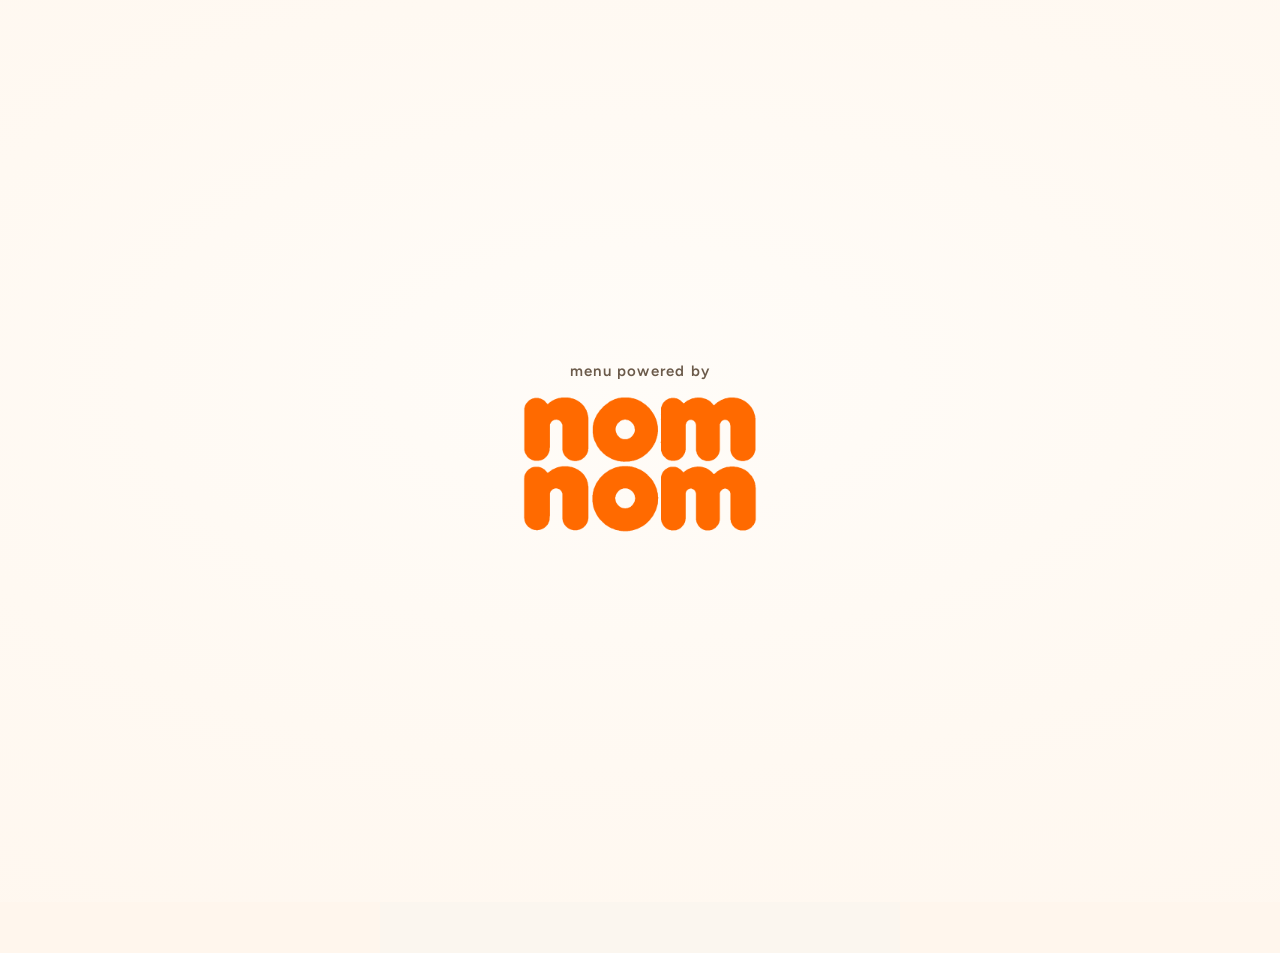
<file: index.html>
<!doctype html>
<html lang="en">
<head>
  <meta charset="utf-8" />
  <meta name="viewport" content="width=device-width, initial-scale=1, viewport-fit=cover" />
  <meta name="theme-color" content="#fff6ed" />
  <meta name="color-scheme" content="light" />
  <title>Menu · NomNom</title>
  <meta name="description" content="The menu, with videos and photos of every dish. Made by NomNom." />
  <link rel="icon" type="image/png" sizes="32x32" href="assets/brand/favicon-32.png" />
  <link rel="icon" type="image/png" sizes="16x16" href="assets/brand/favicon-16.png" />
  <link rel="apple-touch-icon" href="assets/brand/nomnom-512.png" />
  <link rel="preload" as="image" href="assets/brand/nomnom-logo.png" />
  <link rel="preconnect" href="https://fonts.googleapis.com" />
  <link rel="preconnect" href="https://fonts.gstatic.com" crossorigin />
  <!-- dish photos and clips: open these connections early so the first cards show sooner -->
  <link rel="preconnect" href="https://images.unsplash.com" />
  <link rel="preconnect" href="https://assets.mixkit.co" />
  <link href="https://fonts.googleapis.com/css2?family=Figtree:wght@400..700&family=Gabarito:wght@500..800&display=swap" rel="stylesheet" />
  <link rel="stylesheet" href="assets/css/styles.css" />
  <!-- The NomNom splash paints before any script or stylesheet arrives. -->
  <style>
    /* Splash: a soft cream gradient behind the logo. When it leaves, the logo shrinks away and the whole splash fades out.
       The gradient's outer colour (#fff6ed) matches the browser bars (theme-color) and the page behind it, and the
       page is held at that colour while the splash shows, so no restaurant colour peeks round the edges. */
    .splash { position: fixed; inset: -2px; z-index: 100; display: grid; place-items: center; overflow: hidden;
      background: radial-gradient(130% 95% at 50% 42%, #fffcf8 0%, #fff9f2 45%, #fff6ed 100%) #fff6ed;
      transition: opacity .8s ease .25s, visibility 0s linear 1.05s; }
    .splash.out { opacity: 0; visibility: hidden; }
    html:has(> body > .splash:not(.out)), html:has(> body > .splash:not(.out)) body { background: #fff6ed !important; }
    /* Stage curtains, parked for now (felt too playful for fine dining and bars). To bring them back: restore this
       block, give .splash a transparent background with no fade, and uncomment the two curtain spans in <body>.
       .splash { position: fixed; inset: 0; z-index: 100; display: grid; place-items: center; overflow: hidden; background: transparent; }
       .splash-curtain { position: absolute; top: 0; bottom: 0; width: calc(50% + 1px); will-change: transform, clip-path;
       background:
       linear-gradient(180deg, rgba(120,80,40,.10), transparent 9%),
       repeating-linear-gradient(90deg, #fff7ee 0, #fbecdb 13px, #f1dcc4 22px, #fbecdb 31px, #fff7ee 44px); }
       .sc-l { left: 0; transform-origin: 0 50%; box-shadow: inset -18px 0 22px -14px rgba(110,70,30,.28); }
       .sc-r { right: 0; transform-origin: 100% 50%; box-shadow: inset 18px 0 22px -14px rgba(110,70,30,.28); }
       .splash.out .sc-l { animation: curtain-l 1.15s cubic-bezier(.6,0,.3,1) .25s forwards; }
       .splash.out .sc-r { animation: curtain-r 1.15s cubic-bezier(.6,0,.3,1) .25s forwards; }
       @keyframes curtain-l {
       0% { transform: scaleX(1); clip-path: polygon(0 0, 100% 0, 100% 100%, 0 100%); opacity: 1; }
       45% { transform: scaleX(.62); clip-path: polygon(0 0, 100% 0, 62% 100%, 0 100%); opacity: 1; }
       80% { transform: scaleX(.2); clip-path: polygon(0 0, 100% 0, 30% 100%, 0 100%); opacity: 1; }
       100% { transform: scaleX(.12); clip-path: polygon(0 0, 100% 0, 22% 100%, 0 100%); opacity: 0; }
       }
       @keyframes curtain-r {
       0% { transform: scaleX(1); clip-path: polygon(0 0, 100% 0, 100% 100%, 0 100%); opacity: 1; }
       45% { transform: scaleX(.62); clip-path: polygon(0 0, 100% 0, 100% 100%, 38% 100%); opacity: 1; }
       80% { transform: scaleX(.2); clip-path: polygon(0 0, 100% 0, 100% 100%, 70% 100%); opacity: 1; }
       100% { transform: scaleX(.12); clip-path: polygon(0 0, 100% 0, 100% 100%, 78% 100%); opacity: 0; }
       }
    */
    .splash-inner { position: relative; z-index: 1; display: flex; flex-direction: column; align-items: center; gap: 14px; transition: opacity .4s ease, transform .45s cubic-bezier(.5,0,.75,0); }
    .splash.out .splash-inner { opacity: 0; transform: scale(.86); }
    .splash-by { margin: 0; font: 600 15px/1 'Figtree', system-ui, -apple-system, sans-serif; letter-spacing: .08em; color: #6b5a4a; animation: by-in .5s ease .1s both; }
    @keyframes by-in { from { opacity: 0; transform: translateY(6px); } }
    .splash-logo { width: min(56vw, 240px); aspect-ratio: 640 / 380; display: grid; grid-template-rows: 1fr 1fr; }
    .splash-logo span { background: url(assets/brand/nomnom-logo-t.png) no-repeat; background-size: 100% 200%; }
    .splash-logo .sl-top { background-position: 0 0; animation: chew-top .5s ease-in-out .2s 3; }
    .splash-logo .sl-bot { background-position: 0 100%; animation: chew-bot .5s ease-in-out .2s 3; }
    @keyframes chew-top { 50% { transform: translateY(9%); } }
    @keyframes chew-bot { 50% { transform: translateY(-9%); } }
    @media (prefers-reduced-motion: reduce) { .splash-logo span, .splash-by { animation: none; } .splash, .splash-inner { transition: opacity .3s; } }
  </style>
</head>
<body>
  <div id="splash" class="splash" role="img" aria-label="Menu powered by NomNom"><!-- <span class="splash-curtain sc-l"></span><span class="splash-curtain sc-r"></span> --><div class="splash-inner"><p class="splash-by">menu powered by</p><div class="splash-logo"><span class="sl-top"></span><span class="sl-bot"></span></div></div></div>
  <div id="app"></div>
  <script type="module" src="assets/js/app.js"></script>
</body>
</html>
</file>
<file: assets/css/styles.css>
/* ==========================================================
   NomNom guest menu: warm paper, the food in full colour.
   Each restaurant's colours are injected at runtime from its
   menu (--primary / --secondary); the page itself stays cream.
   Type: Gabarito (display) + Figtree (text).
   ========================================================== */
:root {
  /* Surfaces */
  --bg: #fbf6ef;
  --surface: #ffffff;
  --surface-2: #f4ede3;
  --surface-3: #ebe2d5;
  --scrim: rgba(34, 24, 16, 0.42);
  --line: rgba(34, 28, 23, 0.1);
  --line-strong: rgba(34, 28, 23, 0.18);
  --glass: rgba(251, 246, 239, 0.86);

  /* Text */
  --text: #221c17;
  --muted: #655b51;
  --faint: #6f655b;
  --on-media: #fff;

  /* Restaurant colours (injected) */
  --primary: #d9a441;
  --secondary: #b2453a;
  --on-primary: #0b0b0b;
  --on-secondary: #fff;
  /* Text-safe shade of the restaurant colour for small labels on cream */
  --accent-ink: color-mix(in oklab, var(--primary) 44%, #221c17);
  --primary-soft: color-mix(in srgb, var(--primary) 16%, transparent);

  /* Status & diet marks */
  --danger: #c2410c;
  --veg: #1e8e3e;
  --nonveg: #c5221f;
  --egg: #c88a00;

  /* NomNom */
  --nn-orange: #ff6a00;

  /* Type */
  --sans: 'Figtree', system-ui, -apple-system, 'Segoe UI', sans-serif;
  --display: 'Gabarito', 'Figtree', system-ui, sans-serif;
  --fs-2xs: 11.5px;
  --fs-xs: 12.5px;
  --fs-sm: 13.5px;
  --fs-md: 15px;

  /* Spacing & shape */
  --gutter: 18px;
  --radius-sm: 10px;
  --radius: 14px;
  --radius-lg: 20px;
  --radius-sheet: 26px;
  --radius-pill: 999px;

  /* Elevation (warm, soft) */
  --shadow-1: 0 1px 2px rgba(60, 40, 20, 0.06), 0 6px 18px rgba(60, 40, 20, 0.07);
  --shadow-2: 0 18px 50px rgba(60, 40, 20, 0.18);
  --fade-media: linear-gradient(180deg, transparent 38%, rgba(20, 14, 10, 0.45) 64%, rgba(20, 14, 10, 0.85) 100%);

  /* Motion */
  --ease-out: cubic-bezier(0.16, 1, 0.3, 1);
  --dur-1: 150ms;
  --dur-2: 260ms;
  --dur-3: 420ms;
  --press-scale: 0.97;

  --safe-top: env(safe-area-inset-top, 0px);
  --safe-bottom: env(safe-area-inset-bottom, 0px);
  color-scheme: light;
}

* { box-sizing: border-box; margin: 0; padding: 0; }
html { background: var(--bg); -webkit-text-size-adjust: 100%; }
html.lock { overflow: hidden; }
body { background: var(--bg); color: var(--text); font: 15px/1.5 var(--sans); -webkit-font-smoothing: antialiased; min-height: 100dvh; -webkit-tap-highlight-color: transparent; }
button { font: inherit; color: inherit; background: none; border: 0; cursor: pointer; }
a { color: inherit; }
img, video { display: block; width: 100%; height: 100%; object-fit: cover; }
svg { display: block; flex: none; }
[hidden] { display: none !important; }
:focus-visible { outline: 2.5px solid var(--text); outline-offset: 2px; }

#app { max-width: 520px; margin: 0 auto; min-height: 100dvh; position: relative; isolation: isolate; }
body.framed { background: var(--surface-3); }
body.framed #app { max-width: 420px; background: var(--bg); box-shadow: var(--shadow-2); }
@keyframes spin { to { transform: rotate(360deg); } }

/* ---------- Masthead: the restaurant's name, set large ---------- */
.masthead { padding: calc(16px + var(--safe-top)) var(--gutter) 18px; }
.mast-top { display: flex; align-items: center; justify-content: space-between; gap: 12px; min-height: 44px; }
.logo { width: 44px; height: 44px; border-radius: 12px; flex: none; object-fit: cover; box-shadow: var(--shadow-1); }
.monogram { display: grid; place-items: center; background: var(--primary); color: var(--on-primary); font: 700 22px/1 var(--display); }
.mast-name { margin-top: 18px; font: 700 clamp(34px, 10.5vw, 46px)/0.98 var(--display); letter-spacing: -0.025em; text-wrap: balance; }
.mast-tag { margin-top: 10px; color: var(--muted); font-size: var(--fs-md); max-width: 36ch; }
.mast-chips { display: flex; gap: 6px; flex-wrap: wrap; justify-content: flex-end; }
.table-chip {
  display: inline-flex; align-items: center; gap: 6px; flex: none; min-height: 44px; padding: 0 14px;
  border-radius: var(--radius-pill); border: 1px solid var(--line-strong); background: var(--surface);
  font-size: var(--fs-sm); font-weight: 600; white-space: nowrap; color: var(--text);
}
.table-chip svg { width: 16px; height: 16px; color: var(--accent-ink); }
button.table-chip { cursor: pointer; transition: transform var(--dur-2) var(--ease-out), border-color var(--dur-1); }
button.table-chip:active { transform: scale(var(--press-scale)); }

/* ---------- Search + quick filters (sticky) ---------- */
.toolbar { position: sticky; top: 0; z-index: 20; padding: 10px 14px; background: var(--bg); box-shadow: 0 1px 0 var(--line); }
.search {
  display: flex; align-items: center; gap: 10px; height: 48px; padding: 0 2px 0 16px;
  border-radius: var(--radius-pill); background: var(--surface); border: 1px solid var(--line-strong); box-shadow: 0 1px 2px rgba(60, 40, 20, 0.05);
  transition: border-color var(--dur-1), box-shadow var(--dur-2) var(--ease-out);
}
.search:focus-within { border-color: var(--text); box-shadow: 0 0 0 4px var(--primary-soft); }
.search > svg { width: 18px; height: 18px; color: var(--muted); }
.search input { flex: 1; min-width: 0; height: 100%; background: none; border: 0; outline: none; color: var(--text); font: 400 16px var(--sans); }
.search input::placeholder { color: var(--faint); }
.search input::-webkit-search-cancel-button { display: none; }
.search-clear { width: 44px; height: 44px; display: grid; place-items: center; border-radius: 50%; color: var(--muted); }
.search-clear svg { width: 16px; height: 16px; }
.filter-btn { position: relative; width: 44px; height: 44px; display: grid; place-items: center; border-radius: 50%; background: var(--surface-2); color: var(--text); transition: background var(--dur-1), color var(--dur-1); }
.filter-btn svg { width: 18px; height: 18px; }
.filter-btn.on { background: var(--text); color: var(--bg); }
.filter-btn .chip-count { position: absolute; top: -2px; right: -2px; }

.chips { display: flex; gap: 8px; overflow-x: auto; margin: 10px -14px 0; padding: 0 14px; scrollbar-width: none; }
.chips::-webkit-scrollbar { display: none; }
.chip {
  flex: none; display: inline-flex; align-items: center; gap: 6px; height: 40px; padding: 0 16px;
  border-radius: var(--radius-pill); background: var(--surface); border: 1px solid var(--line-strong); color: var(--text);
  font-size: var(--fs-sm); font-weight: 600; white-space: nowrap;
  transition: background var(--dur-1), color var(--dur-1), border-color var(--dur-1), transform var(--dur-2) var(--ease-out);
}
.chip:active { transform: scale(var(--press-scale)); }
.chip svg { width: 14px; height: 14px; color: var(--accent-ink); }
.chip[aria-pressed='true'] { background: var(--text); color: var(--bg); border-color: var(--text); }
.chip[aria-pressed='true'] svg { color: currentColor; }
.chip .vnv { width: 13px; height: 13px; }
.chip-count { min-width: 18px; height: 18px; padding: 0 5px; border-radius: var(--radius-pill); display: inline-grid; place-items: center; background: var(--primary); color: var(--on-primary); font-size: 11px; font-weight: 700; }

/* ---------- Section heads ---------- */
.feed { padding: 6px 0 8px; }
.eyebrow { font-size: var(--fs-xs); letter-spacing: 0.04em; color: var(--accent-ink); font-weight: 700; }
.sec-head { display: flex; align-items: flex-end; justify-content: space-between; gap: 12px; padding: 30px var(--gutter) 14px; }
.sec-head h2 { font: 700 27px/1.05 var(--display); letter-spacing: -0.02em; margin-top: 3px; text-wrap: balance; }
.sec-meta { color: var(--muted); font-size: var(--fs-sm); white-space: nowrap; }
.menu-sec .sec-head { flex-direction: column; align-items: flex-start; gap: 4px; }

/* ---------- Media basics ---------- */
.media, .row-media, .top-media, .sheet-media { position: relative; overflow: hidden; background: var(--surface-2); }
.media > img, .media > video, .row-media > img, .row-media > video, .top-media > img, .top-media > video, .sheet-media > img, .sheet-media > video { position: absolute; inset: 0; }
.media > video, .row-media > video, .top-media > video, .sheet-media > video { opacity: 0; transition: opacity var(--dur-3) var(--ease-out); }
.media > img, .row-media > img, .top-media > img, .sheet-media > img { opacity: 0; transition: opacity var(--dur-2) var(--ease-out), transform 600ms var(--ease-out); }
.media > img.ld, .row-media > img.ld, .top-media > img.ld, .sheet-media > img.ld { opacity: 1; }
.media:has(> img:not(.ld)), .row-media:has(> img:not(.ld)), .top-media:has(> img:not(.ld)), .sheet-media:has(> img:not(.ld)) {
  background: linear-gradient(100deg, var(--surface-2) 30%, var(--surface-3) 50%, var(--surface-2) 70%) 0 0 / 300% 100%;
  animation: shimmer 1.4s linear infinite;
}
@keyframes shimmer { to { background-position: -150% 0; } }
.playing > video { opacity: 1 !important; }
.no-photo { display: grid; place-items: center; background: var(--surface-2); }
.no-photo span { font: 700 40px var(--display); color: var(--accent-ink); opacity: 0.6; }
.vspin { position: absolute; left: 50%; top: 50%; z-index: 2; width: 26px; height: 26px; margin: -13px 0 0 -13px; border-radius: 50%; border: 2px solid rgba(255, 255, 255, 0.35); border-top-color: #fff; opacity: 0; pointer-events: none; transition: opacity 0.2s; }
.buffering .vspin { opacity: 1; animation: spin 0.8s linear infinite; }
.is-soldout img { filter: grayscale(1) opacity(0.7); }
.is-soldout h3, .is-soldout .price { opacity: 0.55; }
.soldout-tag { position: absolute; left: 50%; top: 50%; transform: translate(-50%, -50%); z-index: 2; padding: 5px 11px; border-radius: var(--radius-pill); background: var(--text); color: var(--bg); font-size: var(--fs-2xs); font-weight: 700; white-space: nowrap; }

/* ---------- Featured rows: swipeable tall cards ---------- */
.rail {
  display: grid; grid-auto-flow: column; grid-auto-columns: min(72%, 290px); gap: 12px;
  overflow-x: auto; padding: 0 var(--gutter) 4px; scroll-snap-type: x mandatory; scroll-padding: 0 var(--gutter);
  scrollbar-width: none; overscroll-behavior-x: contain;
}
.rail::-webkit-scrollbar { display: none; }
.rail-count { font-size: var(--fs-sm); font-weight: 600; color: var(--muted); font-variant-numeric: tabular-nums; padding-bottom: 4px; white-space: nowrap; }
.rail-count b { color: var(--text); }
.rail-track { position: relative; height: 3px; margin: 14px var(--gutter) 0; border-radius: 3px; background: var(--surface-3); overflow: hidden; }
.rail-track span { position: absolute; inset: 0 auto 0 0; border-radius: 3px; background: var(--text); transition: transform 120ms linear; }

.feature { cursor: pointer; scroll-snap-align: start; border-radius: var(--radius-lg); overflow: hidden; transition: transform var(--dur-2) var(--ease-out), box-shadow var(--dur-2); }
.feature:active { transform: scale(var(--press-scale)); }
.feature.story-card { position: relative; aspect-ratio: 4 / 5; background: var(--surface-2); box-shadow: var(--shadow-1); }
.feature.story-card .media { position: absolute; inset: 0; }
.feature.story-card .media::after { content: ''; position: absolute; inset: 0; z-index: 1; background: var(--fade-media); pointer-events: none; }
.feature-body.overlay { position: absolute; left: 0; right: 0; bottom: 0; z-index: 2; padding: 14px; display: flex; flex-direction: column; gap: 8px; color: var(--on-media); }
.feature h3 { font: 700 21px/1.1 var(--display); letter-spacing: -0.015em; display: flex; align-items: flex-start; gap: 8px; text-wrap: balance; }
.feature h3 .vnv { margin-top: 4px; }
.story-foot { display: flex; align-items: center; gap: 8px; flex-wrap: wrap; }
.story-foot .price { color: #fff; font-size: 16px; }
.story-foot .pill, .hero-foot .pill { background: rgba(255, 255, 255, 0.18); color: #fff; }
.story-foot .pill svg, .hero-foot .pill svg { color: #fff; }
.story-foot .add { margin-left: auto; }
.badges-inline { display: flex; gap: 6px; flex-wrap: wrap; }

/* ---------- Best sellers: a numbered top five ---------- */
.top-list { list-style: none; margin: 0 var(--gutter); }
.top-li { display: grid; grid-template-columns: 30px 64px 1fr auto; align-items: center; gap: 12px; padding: 12px 0; border-top: 1px solid var(--line); cursor: pointer; }
.top-li:first-child { border-top: 0; }
.top-n { font: 800 34px/1 var(--display); color: var(--accent-ink); letter-spacing: -0.04em; font-variant-numeric: tabular-nums; }
.top-media { width: 64px; height: 64px; border-radius: 12px; }
.top-li.has-clip .top-media::after { content: ''; position: absolute; right: 6px; bottom: 6px; z-index: 2; border-style: solid; border-width: 5px 0 5px 8px; border-color: transparent transparent transparent #fff; filter: drop-shadow(0 0 2px rgba(0, 0, 0, 0.7)); }
.top-text { min-width: 0; display: flex; flex-direction: column; gap: 3px; }
.top-name { display: flex; align-items: flex-start; gap: 7px; font: 700 16.5px/1.25 var(--display); }
.top-name .vnv { margin-top: 3px; width: 13px; height: 13px; }
.top-meta { display: flex; gap: 8px; align-items: baseline; color: var(--muted); font-size: var(--fs-sm); white-space: nowrap; overflow: hidden; }
.top-go { width: 36px; height: 36px; display: grid; place-items: center; color: var(--muted); }
.top-go svg { width: 18px; height: 18px; }

/* ---------- The full menu: collapsible sections, one open at a time ---------- */
.menu-sec { margin-top: 10px; border-top: 8px solid var(--surface-2); }
.group { margin-top: 6px; }
.group-title { display: flex; align-items: center; gap: 12px; padding: 16px var(--gutter) 10px; font: 700 var(--fs-xs) var(--sans); letter-spacing: 0.12em; text-transform: uppercase; color: var(--muted); }
.group-title::after { content: ''; flex: 1; height: 1px; background: var(--line); }
.cat { scroll-margin-top: var(--toolbar-h, 118px); margin: 0 var(--gutter) 8px; border-radius: var(--radius-lg); background: var(--surface); border: 1px solid var(--line); }
.cat.open { box-shadow: var(--shadow-1); }
.cat-h { font: inherit; }
.cat.open .cat-h { position: sticky; top: var(--toolbar-h, 118px); z-index: 10; }
.cat-head { width: 100%; display: flex; align-items: center; gap: 12px; padding: 14px 12px 14px 16px; min-height: 76px; text-align: left; color: var(--text); border-radius: var(--radius-lg); background: var(--surface); transition: background var(--dur-1); }
.cat.open .cat-head { border-radius: var(--radius-lg) var(--radius-lg) 0 0; border-bottom: 1px solid var(--line); }
.cat-name { flex: 1; min-width: 0; display: flex; flex-direction: column; gap: 3px; }
.cat-title { font: 700 19px/1.15 var(--display); letter-spacing: -0.01em; }
.cat-meta { font-size: var(--fs-xs); color: var(--muted); white-space: nowrap; overflow: hidden; text-overflow: ellipsis; }
.cat-clips { color: var(--accent-ink); font-weight: 700; }
/* A peek of the food in the section: three photos, overlapping; they fan out when it opens */
.cat-peek { display: flex; flex: none; }
.cat-peek img:first-child { margin-left: 0; }
.cat-peek img { width: 38px; height: 38px; border-radius: 50%; margin-left: -12px; border: 2px solid var(--surface); box-shadow: 0 1px 3px rgba(60, 40, 20, 0.18); transition: transform var(--dur-3) var(--ease-out); }
.cat-head[aria-expanded='true'] .cat-peek img:nth-child(1) { transform: translateX(-6px); }
.cat-head[aria-expanded='true'] .cat-peek img:nth-child(3) { transform: translateX(6px); }
.chev { width: 32px; height: 32px; border-radius: 50%; display: grid; place-items: center; background: var(--surface-2); flex: none; transition: background var(--dur-2), color var(--dur-2); }
.chev svg { width: 16px; height: 16px; transition: transform var(--dur-2) var(--ease-out); }
.cat-head[aria-expanded='true'] .chev { background: var(--text); color: var(--bg); }
.cat-head[aria-expanded='true'] .chev svg { transform: rotate(180deg); }
.results, .cat-body { display: flex; flex-direction: column; }
.cat-body { padding: 4px 0 6px; }

/* Rows: text left, photo right */
.row { display: grid; grid-template-columns: 1fr 104px; gap: 14px; align-items: start; padding: 14px 16px; border-top: 1px solid var(--line); cursor: pointer; transition: background var(--dur-1); }
.cat-body > .row:first-child, .cat-body > .feature + .row { border-top: 0; }
.row-text { min-width: 0; display: flex; flex-direction: column; gap: 4px; }
.row-badge { font-size: var(--fs-2xs); color: var(--accent-ink); font-weight: 700; letter-spacing: 0.04em; }
.row h3 { font: 700 16.5px/1.25 var(--display); display: flex; align-items: flex-start; gap: 7px; }
.row h3 .vnv { margin-top: 3px; width: 13px; height: 13px; }
.name-btn { text-align: left; font: inherit; color: inherit; padding: 0; }
.desc { color: var(--muted); font-size: var(--fs-sm); line-height: 1.45; display: -webkit-box; -webkit-line-clamp: 2; -webkit-box-orient: vertical; overflow: hidden; }
.row-foot { display: flex; align-items: center; gap: 6px; flex-wrap: wrap; margin-top: 4px; }
.row-foot .price { margin-right: 4px; }
.row-media { width: 104px; height: 104px; border-radius: var(--radius); flex: none; }
.row-side { display: flex; flex-direction: column; align-items: center; }
.row-side .add { margin-top: -18px; position: relative; z-index: 3; box-shadow: var(--shadow-1); }
.row.no-media { grid-template-columns: 1fr; }
.row.no-media:has(.row-side) { grid-template-columns: 1fr auto; }
.row.no-media .row-side .add { margin-top: 0; }

/* Items with a clip: a wide card in the section, name and price on the video */
.feature.wide { margin: 8px 10px; border-radius: var(--radius); background: var(--surface-2); }
.wide-media { position: relative; }
.feature.wide .media { aspect-ratio: 16 / 9; }
/* Upright clips (shot on a phone) get an upright card instead of being cut to 16:9 */
.feature.wide .media.tall { aspect-ratio: 4 / 5; }
/* Upright clips fill their frame (a little is trimmed top and bottom), so there are never side bars */
.upright > video { object-fit: cover; }
.wide-media .media::after { content: ''; position: absolute; inset: 0; z-index: 1; background: linear-gradient(180deg, transparent 45%, rgba(20, 14, 10, 0.8) 100%); pointer-events: none; }
.wide-media .badges { top: 10px; left: 10px; }
.wide-title { position: absolute; left: 0; right: 0; bottom: 0; z-index: 2; display: flex; align-items: flex-end; justify-content: space-between; gap: 12px; padding: 0 14px 12px; color: #fff; }
.feature.wide .wide-title h3 { font: 700 21px/1.12 var(--display); }
.wide-title .price { color: #fff; font-size: 17px; }
.feature.wide .feature-body { padding: 10px 12px 12px; display: flex; flex-direction: column; gap: 8px; }
.feature.wide .desc { -webkit-line-clamp: 1; }

.title-row { display: flex; align-items: flex-start; justify-content: space-between; gap: 12px; }
.price { font-weight: 700; font-size: var(--fs-md); color: var(--text); white-space: nowrap; font-variant-numeric: tabular-nums; }
.pills { display: flex; gap: 6px; flex-wrap: wrap; align-items: center; margin-top: auto; }
.pill { display: inline-flex; align-items: center; gap: 4px; height: 24px; padding: 0 9px; border-radius: var(--radius-pill); font-size: var(--fs-2xs); font-weight: 600; background: var(--surface-2); color: var(--muted); white-space: nowrap; }
.pill svg { width: 12px; height: 12px; color: var(--accent-ink); }
.pill.spice, .pill.spice svg { color: var(--danger); gap: 1px; }
.badges { position: absolute; top: 12px; left: 12px; z-index: 2; display: flex; flex-wrap: wrap; gap: 6px; max-width: 78%; }
.badge { display: inline-flex; align-items: center; gap: 5px; padding: 4px 10px; border-radius: var(--radius-pill); font-size: var(--fs-2xs); font-weight: 700; color: #221c17; background: rgba(255, 255, 255, 0.94); }
.badge.primary { background: var(--primary); color: var(--on-primary); }
.badge.secondary { background: var(--secondary); color: var(--on-secondary); }
.glass { background: rgba(255, 255, 255, 0.94); color: #221c17; border: 1px solid rgba(34, 28, 23, 0.1); }

/* Veg / non-veg mark */
.vnv { width: 15px; height: 15px; border: 1.5px solid currentColor; border-radius: 3px; display: inline-grid; place-items: center; flex: none; background: #fff; }
.vnv::after { content: ''; width: 45%; height: 45%; border-radius: 50%; background: currentColor; }
.vnv.veg { color: var(--veg); }
.vnv.nonveg { color: var(--nonveg); }
.vnv.egg { color: var(--egg); }

/* ---------- Add to order ---------- */
.add { display: inline-flex; align-items: center; height: 38px; border-radius: var(--radius-pill); overflow: hidden; flex: none; background: var(--surface); border: 1.5px solid var(--text); color: var(--text); font-weight: 700; font-size: var(--fs-sm); transition: background var(--dur-1), color var(--dur-1); }
.add button { height: 100%; min-width: 38px; padding: 0 10px; color: inherit; font: inherit; transition: transform var(--dur-2) var(--ease-out); }
.add button:active { transform: scale(0.9); }
.add .add-first { padding: 0 20px; }
.add.has { background: var(--primary); color: var(--on-primary); border-color: var(--primary); }
.add.has span { min-width: 18px; text-align: center; font-variant-numeric: tabular-nums; }
.feature .pills .add { margin-left: auto; }
.add.big { height: 54px; width: 100%; border-radius: var(--radius); font-size: var(--fs-md); justify-content: space-between; border: 0; }
.add.big .add-first { width: 100%; background: var(--primary); color: var(--on-primary); }
.add.big button { min-width: 56px; font-size: 20px; }
.feature-body.overlay .add, .hero-foot .add { border-color: #fff; }
.feature-body.overlay .add.has, .hero-foot .add.has { border-color: var(--primary); }

/* ---------- Spotlight (owner switch) ---------- */
.hero { padding: 4px var(--gutter) 0; }
.hero-card { position: relative; cursor: pointer; border-radius: var(--radius-lg); overflow: hidden; box-shadow: var(--shadow-1); transition: transform var(--dur-2) var(--ease-out), box-shadow var(--dur-2); }
.hero-media { aspect-ratio: 4 / 5; max-height: 70dvh; width: 100%; }
.hero-media::after { content: ''; position: absolute; inset: 0; z-index: 1; background: var(--fade-media); pointer-events: none; }
.hero-body { position: absolute; left: 0; right: 0; bottom: 0; z-index: 2; padding: 0 16px 16px; display: flex; flex-direction: column; gap: 6px; color: #fff; }
.hero-body .eyebrow { color: #fff; }
.hero-title { font: 700 32px/1.02 var(--display); letter-spacing: -0.02em; display: flex; align-items: flex-start; gap: 10px; text-wrap: balance; }
.hero-title .vnv { margin-top: 8px; }
.hero-desc { opacity: 0.92; font-size: var(--fs-md); line-height: 1.45; max-width: 34ch; display: -webkit-box; -webkit-line-clamp: 2; -webkit-box-orient: vertical; overflow: hidden; }
.hero-foot { display: flex; align-items: center; gap: 6px; flex-wrap: wrap; margin-top: 6px; }
.hero-foot .price { color: #fff; font-size: 20px; margin-right: 6px; }
.hero-foot .add { margin-left: auto; height: 44px; }

/* ---------- Hover (pointer devices): a lift and a slow zoom, nothing else ---------- */
@media (hover: hover) and (pointer: fine) {
  .feature:hover, .hero-card:hover, .social-btn:hover { transform: translateY(-2px); box-shadow: var(--shadow-2); }
  .feature:hover .media > img, .hero-card:hover .media > img, .row:hover .row-media > img, .top-li:hover .top-media > img { transform: scale(1.03); }
  .cat-head:hover, .row:hover { background: color-mix(in srgb, var(--surface-2) 45%, var(--surface)); }
  .top-li:hover .top-go { color: var(--text); }
  .chip:hover, .table-chip:hover { border-color: var(--text); }
}

/* ---------- Floating Menu button + section list ---------- */
.menu-fab {
  position: fixed; left: 50%; bottom: calc(18px + var(--safe-bottom)); z-index: 30;
  display: inline-flex; align-items: center; gap: 8px; height: 48px; padding: 0 20px; border-radius: var(--radius-pill);
  background: var(--text); color: var(--bg); font-weight: 700; font-size: 14px; box-shadow: var(--shadow-2);
  transform: translate(-50%, 90px); opacity: 0; pointer-events: none; transition: transform var(--dur-3) var(--ease-out), opacity var(--dur-2);
}
.menu-fab.show { transform: translate(-50%, 0); opacity: 1; pointer-events: auto; }
.menu-fab svg { width: 18px; height: 18px; }
.catsheet { padding-top: 26px; }
.catlist-group { margin-top: 18px; font-size: var(--fs-xs); letter-spacing: 0.12em; text-transform: uppercase; color: var(--muted); font-weight: 700; }
.catlist { list-style: none; margin-top: 6px; }
.catlist button { width: 100%; display: flex; justify-content: space-between; align-items: center; gap: 12px; min-height: 52px; padding: 13px 2px; border-bottom: 1px solid var(--line); font: 600 17px var(--display); text-align: left; color: var(--text); }
.catlist button small { color: var(--faint); font: 500 var(--fs-sm) var(--sans); font-variant-numeric: tabular-nums; }
.catlist button[aria-current='true'] { color: var(--accent-ink); }

/* ---------- Search results ---------- */
.results-head { padding: 16px var(--gutter) 8px; display: flex; flex-wrap: wrap; align-items: baseline; gap: 6px 12px; }
.results-count { font-size: 14px; color: var(--muted); }
.results-count strong { color: var(--text); }
.understood { flex-basis: 100%; order: 3; display: flex; flex-wrap: wrap; gap: 6px; align-items: center; font-size: var(--fs-xs); color: var(--faint); }
.understood span { padding: 3px 10px; border-radius: var(--radius-pill); background: var(--surface-2); color: var(--text); font-weight: 600; }
.link-btn { margin-left: auto; color: var(--text); text-decoration: underline; text-underline-offset: 3px; font-size: var(--fs-sm); font-weight: 700; padding: 10px 0; min-height: 44px; }
.results-cat { position: sticky; top: var(--toolbar-h, 118px); z-index: 10; background: var(--bg); font-size: var(--fs-xs); letter-spacing: 0.12em; text-transform: uppercase; color: var(--muted); padding: 14px var(--gutter) 8px; font-weight: 700; }
.empty { text-align: center; color: var(--muted); padding: 36px var(--gutter); }
.empty-sub { font-size: var(--fs-sm); color: var(--faint); margin-top: 14px; }
.suggest { display: flex; flex-wrap: wrap; gap: 8px; justify-content: center; margin-top: 10px; }

/* ---------- Footer: reviews, Instagram, NomNom ---------- */
.foot { padding: 36px var(--gutter) calc(48px + var(--safe-bottom)); text-align: center; }
.social { text-align: left; padding: 22px 16px 16px; border-radius: var(--radius-lg); background: var(--surface); border: 1px solid var(--line); }
.social h2 { font: 700 23px/1.1 var(--display); letter-spacing: -0.015em; }
.social p { margin-top: 6px; color: var(--muted); font-size: var(--fs-sm); }
.social-actions { display: grid; gap: 10px; margin-top: 16px; }
.social-btn { display: flex; align-items: center; gap: 14px; min-height: 60px; padding: 10px 14px; border-radius: var(--radius); background: var(--bg); border: 1px solid var(--line-strong); text-decoration: none; color: var(--text); transition: transform var(--dur-2) var(--ease-out), box-shadow var(--dur-2); }
.social-btn:active { transform: scale(var(--press-scale)); }
.social-btn img { width: 26px; height: 26px; flex: none; object-fit: contain; }
.social-btn span { flex: 1; display: flex; flex-direction: column; line-height: 1.25; min-width: 0; }
.social-btn b { font-size: var(--fs-md); }
.social-btn small { color: var(--muted); font-size: var(--fs-xs); overflow: hidden; text-overflow: ellipsis; }
.social-btn > svg { width: 18px; height: 18px; color: var(--muted); }
.foot-note { margin-top: 22px; color: var(--muted); font-size: var(--fs-sm); line-height: 1.6; }
.made-by { display: inline-flex; flex-direction: column; align-items: center; gap: 8px; margin-top: 28px; min-height: 44px; color: var(--muted); font-size: var(--fs-xs); letter-spacing: 0.08em; text-decoration: none; }
.made-by img { width: 64px; height: auto; transition: transform var(--dur-2) var(--ease-out); }
.made-by:active img { transform: scale(var(--press-scale)); }

/* ---------- Bottom sheet ---------- */
.sheet { position: fixed; inset: 0; z-index: 50; pointer-events: none; }
.sheet-backdrop { position: absolute; inset: 0; background: var(--scrim); opacity: 0; transition: opacity var(--dur-2); }
.sheet-panel { position: absolute; left: 0; right: 0; bottom: 0; margin: 0 auto; max-width: 520px; max-height: 94dvh; background: var(--surface); border-radius: var(--radius-sheet) var(--radius-sheet) 0 0; box-shadow: var(--shadow-2); display: flex; flex-direction: column; overflow: hidden; transform: translateY(100%); transition: transform var(--dur-3) var(--ease-out); }
body.framed .sheet-panel { max-width: 420px; }
.sheet.open { pointer-events: auto; }
.sheet.open .sheet-backdrop { opacity: 1; }
.sheet.open .sheet-panel { transform: none; }
.sheet.dragging .sheet-panel { transition: none; }
.sheet-grab { position: absolute; top: 0; left: 0; right: 0; height: 30px; z-index: 3; display: grid; place-items: center; touch-action: none; }
.sheet-grab span { width: 42px; height: 4px; border-radius: 2px; background: rgba(255, 255, 255, 0.85); box-shadow: 0 0 0 1px rgba(0, 0, 0, 0.08); }
.sheet-close { position: absolute; top: 14px; right: 14px; z-index: 4; width: 44px; height: 44px; border-radius: 50%; display: grid; place-items: center; }
.sheet-close svg { width: 18px; height: 18px; }
.sheet-scroll { overflow-y: auto; overscroll-behavior: contain; padding-bottom: calc(28px + var(--safe-bottom)); }
.sheet[data-kind='filters'] .sheet-scroll { padding-bottom: 0; }
.sheet:not([data-kind='dish']) .sheet-close { background: var(--surface-2); border-color: transparent; }
.sheet:not([data-kind='dish']) .sheet-grab span { background: var(--surface-3); box-shadow: none; }

.sheet-media { width: 100%; aspect-ratio: 4 / 5; max-height: 74dvh; background: #1d1813; }
/* The dish page shows the whole photo or clip, never cut: it sits on a soft blurred copy of itself */
.sheet-media > img.sheet-fit { object-fit: contain; }
/* Clips always fill the dish page frame: no side bars on tall phone videos */
.sheet-media > video { object-fit: cover; }
.sheet-media.fill > img.sheet-fit, .sheet-media.fill > video { object-fit: cover; }
.sheet-media > .sheet-bg { inset: -24px; width: calc(100% + 48px); height: calc(100% + 48px); filter: blur(22px) saturate(1.2) brightness(0.8); transform: none; }
.sheet-media > .sheet-bg.ld { opacity: 1; }
.sheet-media .badges { top: 16px; }
.sheet-media .soldout-tag { top: auto; bottom: 16px; left: 16px; transform: none; }
.sheet-body { padding: 18px 20px 4px; }
.sheet-body h2 { font: 700 30px/1.05 var(--display); letter-spacing: -0.02em; text-wrap: balance; }
.sheet-body .title-row { margin-top: 6px; }
.sheet-body .price { font-size: 20px; padding-top: 5px; }
.facts { display: flex; flex-wrap: wrap; gap: 8px; margin-top: 14px; }
.fact { display: inline-flex; align-items: center; gap: 6px; padding: 7px 12px; border-radius: var(--radius-pill); background: var(--surface-2); font-size: var(--fs-xs); font-weight: 600; }
.fact svg { width: 14px; height: 14px; color: var(--accent-ink); }
.fact .vnv { width: 13px; height: 13px; }
.spice-flames, .fact .spice-flames svg { display: inline-flex; color: var(--danger); }
.lead { margin-top: 16px; font-size: 16px; line-height: 1.6; }
.sheet-body h4 { margin-top: 26px; font: 700 var(--fs-xs) var(--sans); letter-spacing: 0.12em; text-transform: uppercase; color: var(--muted); }
.story { color: var(--muted); margin-top: 8px; }
blockquote { margin-top: 24px; padding: 18px; border-radius: var(--radius); background: var(--surface-2); font: 500 17px/1.5 var(--display); }
blockquote cite { display: block; margin-top: 10px; font: 600 var(--fs-xs) var(--sans); font-style: normal; color: var(--muted); }
.pairings { list-style: none; margin-top: 10px; display: grid; gap: 8px; }
.pair-li { display: flex; align-items: center; gap: 10px; }
.pair-li .pair { flex: 1; min-width: 0; }
.pair { display: flex; gap: 12px; align-items: center; padding: 8px; width: 100%; text-align: left; border-radius: var(--radius); background: var(--bg); border: 1px solid var(--line); transition: transform var(--dur-2) var(--ease-out); }
button.pair:active { transform: scale(var(--press-scale)); }
.pair img { width: 54px; height: 54px; border-radius: var(--radius-sm); flex: none; }
.pair-text { min-width: 0; flex: 1; }
.pair-text > span { display: block; }
.pair-kind { font-size: var(--fs-2xs); color: var(--muted); font-weight: 700; letter-spacing: 0.06em; }
.pair-name { font: 700 15px/1.3 var(--display); }
.pair-note { font-size: var(--fs-sm); color: var(--muted); }
.allergens { margin-top: 22px; font-size: var(--fs-xs); color: var(--faint); }
.sheet-add { position: sticky; bottom: 0; padding: 12px 20px calc(12px + var(--safe-bottom)); background: linear-gradient(transparent, var(--surface) 35%); }

/* Filters */
.filters { padding-top: 26px; }
.filters fieldset { border: 0; margin-top: 20px; }
.filters legend { font-size: var(--fs-xs); letter-spacing: 0.12em; text-transform: uppercase; color: var(--muted); font-weight: 700; margin-bottom: 10px; display: flex; gap: 8px; width: 100%; }
.filters legend output { margin-left: auto; color: var(--text); letter-spacing: 0; text-transform: none; font-size: var(--fs-sm); }
.toggles { display: flex; flex-wrap: wrap; gap: 8px; }
.filters input[type=range] { width: 100%; accent-color: var(--text); height: 32px; }
.switch { display: flex; align-items: center; gap: 12px; font-size: var(--fs-md); cursor: pointer; min-height: 44px; }
.switch input { width: 44px; height: 26px; accent-color: var(--text); }
.hint { font-size: var(--fs-xs); color: var(--faint); margin-top: 6px; }
.filter-actions { position: sticky; bottom: 0; display: flex; align-items: center; gap: 16px; margin: 24px -20px 0; padding: 14px 20px calc(14px + var(--safe-bottom)); background: var(--surface); border-top: 1px solid var(--line); }
.filter-actions .link-btn { margin-left: 0; }
.filter-actions .btn { margin: 0 0 0 auto; }

/* ---------- Buttons ---------- */
.btn { display: inline-flex; align-items: center; justify-content: center; gap: 8px; margin-top: 24px; min-height: 48px; padding: 12px 22px; border-radius: var(--radius-pill); background: var(--text); color: var(--bg); font-weight: 700; transition: transform var(--dur-2) var(--ease-out); }
.btn:active { transform: scale(var(--press-scale)); }
.btn svg { width: 16px; height: 16px; }
.btn.sm { min-height: 44px; height: 44px; padding: 0 14px; font-size: var(--fs-sm); }
.btn.ghost { background: var(--surface-2); color: var(--text); }
.btn.place { width: 100%; height: 54px; margin-top: 4px; font-size: 16px; border-radius: var(--radius); background: var(--primary); color: var(--on-primary); }
.btn.place:disabled { opacity: 0.6; }

/* ---------- Desktop gate ---------- */
.gate { min-height: 100dvh; display: grid; place-items: center; padding: 24px; text-align: center; background: var(--bg); }
.gate-card { max-width: 380px; }
.gate .logo { width: 64px; height: 64px; border-radius: 18px; margin: 0 auto; font-size: 30px; }
.gate h1 { font: 700 38px/1.02 var(--display); letter-spacing: -0.025em; margin-top: 18px; }
.gate p { color: var(--text); margin-top: 10px; }
.qr { background: #fff; padding: 14px; border-radius: 22px; width: 228px; height: 228px; margin: 26px auto 10px; box-shadow: var(--shadow-1); }
.qr img { border-radius: 6px; }
.gate small { display: block; color: var(--faint); font-size: var(--fs-xs); }

/* ---------- Table ordering ---------- */
.cartbar { position: fixed; left: 0; right: 0; bottom: 0; z-index: 31; padding: 10px 14px calc(10px + var(--safe-bottom)); pointer-events: none; }
body.framed .cartbar { max-width: 420px; margin: 0 auto; }
.cartbar button { pointer-events: auto; width: 100%; max-width: 520px; margin: 0 auto; height: 58px; border-radius: var(--radius-lg); padding: 0 16px; display: flex; align-items: center; gap: 10px; background: var(--text); color: var(--bg); font-weight: 700; font-size: var(--fs-md); box-shadow: var(--shadow-2); animation: cb-in var(--dur-3) var(--ease-out); transition: transform var(--dur-2) var(--ease-out); }
.cartbar button:active { transform: scale(var(--press-scale)); }
.cb-count { min-width: 28px; height: 28px; border-radius: 8px; display: grid; place-items: center; background: var(--primary); color: var(--on-primary); }
.cb-label { flex: 1; text-align: left; }
.cb-go { display: inline-flex; align-items: center; gap: 6px; }
.cb-go svg { width: 16px; height: 16px; }
@keyframes cb-in { from { transform: translateY(80px); } }
body.has-cart .menu-fab { bottom: calc(86px + var(--safe-bottom)); }
body.has-cart .foot { padding-bottom: calc(112px + var(--safe-bottom)); }

.cart h2, .order-status h2, .wifi h2, .catsheet h2, .sheet-body.filters h2 { font: 700 27px/1.1 var(--display); letter-spacing: -0.02em; }
.muted { color: var(--muted); }
.small { font-size: var(--fs-xs); }
.cart-lines { list-style: none; margin-top: 14px; }
.cart-lines li { display: grid; grid-template-columns: 1fr auto 76px; gap: 12px; align-items: center; padding: 12px 0; border-bottom: 1px solid var(--line); }
.cl-name { display: flex; align-items: flex-start; gap: 8px; font: 700 15.5px/1.3 var(--display); }
.cl-name .vnv { margin-top: 3px; width: 13px; height: 13px; }
.cl-price { text-align: right; font-variant-numeric: tabular-nums; color: var(--muted); }
.cart-total { display: flex; justify-content: space-between; padding: 14px 0; font-size: 16px; }
.cart-total strong { font-size: 19px; }
.cart-field { display: flex; flex-direction: column; gap: 6px; margin-top: 10px; font-size: var(--fs-sm); color: var(--muted); font-weight: 600; }
.cart-field small { color: var(--faint); font-weight: 400; }
.cart-field textarea, .cart-field input { background: var(--bg); border: 1px solid var(--line-strong); border-radius: var(--radius-sm); color: var(--text); font: 400 16px var(--sans); padding: 11px 12px; resize: vertical; outline: none; transition: border-color var(--dur-1), box-shadow var(--dur-2); }
.cart-field textarea:focus-visible, .cart-field input:focus-visible { border-color: var(--text); box-shadow: 0 0 0 4px var(--primary-soft); }
.cart-table { display: flex; align-items: center; gap: 8px; margin-top: 12px; color: var(--muted); font-size: 14px; }
.cart-table svg { width: 16px; height: 16px; }
.cart-err { color: var(--danger); font-size: var(--fs-sm); min-height: 18px; margin-top: 10px; }
.cart-foot { font-size: var(--fs-xs); color: var(--faint); text-align: center; margin-top: 10px; line-height: 1.5; }

.order-status { padding-bottom: 10px; }
.order-status h2 { margin-top: 6px; }
.steps { list-style: none; display: grid; grid-template-columns: repeat(4, 1fr); gap: 6px; margin: 22px 0 18px; }
.steps li { display: flex; flex-direction: column; align-items: center; gap: 6px; font-size: var(--fs-xs); color: var(--faint); position: relative; }
.steps li::before { content: ''; width: 26px; height: 26px; border-radius: 50%; border: 2px solid var(--line-strong); }
.steps li svg { position: absolute; top: 5px; width: 16px; height: 16px; color: var(--on-primary); }
.steps li.done { color: var(--text); font-weight: 600; }
.steps li.done::before { background: var(--primary); border-color: var(--primary); }
.order-status .btn { width: 100%; margin-top: 14px; border-radius: var(--radius); }

.cart-h { font: 700 17px/1.2 var(--display); margin-top: 18px; }
.cart-note { margin-top: 4px; padding: 10px 12px; border-radius: var(--radius-sm); background: var(--surface-2); color: var(--muted); font-size: var(--fs-sm); line-height: 1.45; }
.pay-choice { border: 0; margin-top: 14px; display: grid; grid-template-columns: 1fr 1fr; gap: 8px; }
.pay-choice legend { font-size: var(--fs-sm); color: var(--muted); font-weight: 600; margin-bottom: 6px; }
.pay-choice label { display: flex; align-items: center; gap: 8px; min-height: 48px; padding: 0 12px; border: 1px solid var(--line-strong); border-radius: var(--radius-sm); font-size: var(--fs-sm); font-weight: 600; cursor: pointer; }
.pay-choice label:has(input:checked) { border-color: var(--text); box-shadow: 0 0 0 3px var(--primary-soft); }
.pay-choice input { accent-color: var(--primary); width: 18px; height: 18px; }
.pay-box { margin-top: 12px; border: 1px solid var(--line); border-radius: var(--radius-sm); }
.pay-box summary { min-height: 48px; display: flex; align-items: center; justify-content: space-between; gap: 8px; padding: 0 12px; font-weight: 700; font-size: var(--fs-sm); cursor: pointer; list-style: none; }
.pay-box summary::-webkit-details-marker { display: none; }
.pay-box summary small { color: var(--muted); font-weight: 500; }
.pay-inner { padding: 4px 14px 14px; display: flex; flex-direction: column; align-items: center; gap: 10px; text-align: center; }
.pay-qr { width: 220px; max-width: 70vw; aspect-ratio: 1; border-radius: 12px; overflow: hidden; background: #fff; display: grid; place-items: center; }
.pay-qr svg, .pay-qr img { width: 100%; height: 100%; object-fit: contain; display: block; }
.pay-btns { display: flex; flex-wrap: wrap; gap: 8px; justify-content: center; }
.pay-btns .btn { display: inline-flex; align-items: center; gap: 6px; width: auto; margin: 0; text-decoration: none; }
.pay-btns svg { width: 16px; height: 16px; }
.btn.wa-send { display: flex; align-items: center; justify-content: center; gap: 8px; background: #1fa855; color: #fff; text-decoration: none; }
.btn.wa-send svg { width: 20px; height: 20px; }
.wa-sent .pay-box { text-align: left; }

.wifi dl { margin-top: 16px; display: flex; flex-direction: column; gap: 10px; }
.wifi dl > div { display: grid; grid-template-columns: 1fr auto; align-items: center; gap: 2px 10px; padding: 12px 14px; border-radius: var(--radius); background: var(--surface-2); }
.wifi dt { font-size: var(--fs-2xs); letter-spacing: 0.1em; text-transform: uppercase; color: var(--muted); font-weight: 700; grid-column: 1; }
.wifi dd { font-size: 17px; font-weight: 700; word-break: break-all; grid-column: 1; }
.wifi dl .btn { grid-column: 2; grid-row: 1 / span 2; margin-top: 0; background: var(--surface); }

/* ---------- Accessibility fallbacks ---------- */
@media (prefers-reduced-motion: reduce) {
  *, *::before, *::after { animation: none !important; transition: none !important; }
}
@media (forced-colors: active) {
  .chip, .pill, .add, .btn, .cartbar button, .menu-fab, .sheet-panel, .feature, .search, .cat, .social-btn { border: 1px solid CanvasText; }
  :focus-visible { outline: 2px solid Highlight; }
}
.sheet-media.no-photo { background: var(--surface-2); }

/* NomNom landing (menu.heynomnom.in with no restaurant) */
.landing { place-items: start center; padding-top: max(40px, var(--safe-top)); }
.landing .gate-card { max-width: 420px; }
.land-logo { display: block; margin: 0 auto; width: 128px; height: auto; }
.landing h1 { font-size: 34px; }
.land-note { font-size: var(--fs-sm); color: var(--muted) !important; }
.land-form { margin-top: 26px; padding: 20px; border-radius: var(--radius-lg); background: var(--surface); box-shadow: var(--shadow-1); text-align: left; display: grid; gap: 12px; }
.land-form h2 { font: 700 19px/1.2 var(--display); margin-bottom: 2px; }
.land-form label { display: grid; gap: 6px; font-size: var(--fs-sm); font-weight: 600; }
.land-form input { min-height: 46px; padding: 10px 14px; border-radius: var(--radius-sm); border: 1px solid var(--line-strong); background: var(--bg); color: var(--text); font: inherit; font-size: 16px; }
.land-form input:focus-visible { outline: 2px solid var(--primary); outline-offset: 1px; }
.land-form .btn { margin-top: 6px; width: 100%; }
.land-form small a, .land-links a { color: var(--accent-ink); font-weight: 600; text-decoration: underline; text-underline-offset: 3px; }
.land-err { color: var(--danger) !important; font-size: var(--fs-sm); margin: 0 !important; }
.land-links { margin: 22px 0 32px !important; font-size: var(--fs-sm); }

/* Opening notice */
.notice-overlay { position: fixed; inset: 0; z-index: 80; display: grid; place-items: center; padding: 24px; background: rgba(20, 14, 10, 0); transition: background .3s; }
.notice-overlay.in { background: rgba(20, 14, 10, .45); }
.notice-card { width: min(380px, 100%); padding: 26px 22px 20px; border-radius: 26px; background: var(--bg); color: var(--text); text-align: center; box-shadow: 0 30px 80px rgba(0, 0, 0, .35); transform: translateY(24px) scale(.96); opacity: 0; transition: transform .45s var(--ease-out), opacity .3s; }
.notice-overlay.in .notice-card { transform: none; opacity: 1; }
.notice-icon { width: 58px; height: 58px; margin: 0 auto 12px; border-radius: 18px; display: grid; place-items: center; font-size: 28px; background: var(--primary-soft); }
.notice-card h2 { font: 700 24px/1.15 var(--display); letter-spacing: -.02em; }
.notice-msg { margin-top: 10px; color: var(--muted); font-size: 15.5px; line-height: 1.5; white-space: pre-line; }
.notice-times { margin: 16px 0 0; padding: 12px 14px; border-radius: 16px; background: var(--surface-2); text-align: left; }
.notice-times .eyebrow { margin-bottom: 4px; }
.notice-times p:not(.eyebrow) { font-size: 15px; line-height: 1.5; }
.notice-paused { margin-top: 14px; font-size: 13.5px; color: var(--muted); }
.notice-ok { width: 100%; height: 52px; margin-top: 18px; border-radius: var(--radius); background: var(--primary); color: var(--on-primary); font-size: 16px; }
@media (prefers-reduced-motion: reduce) { .notice-card { transition: none; } }
</file>
